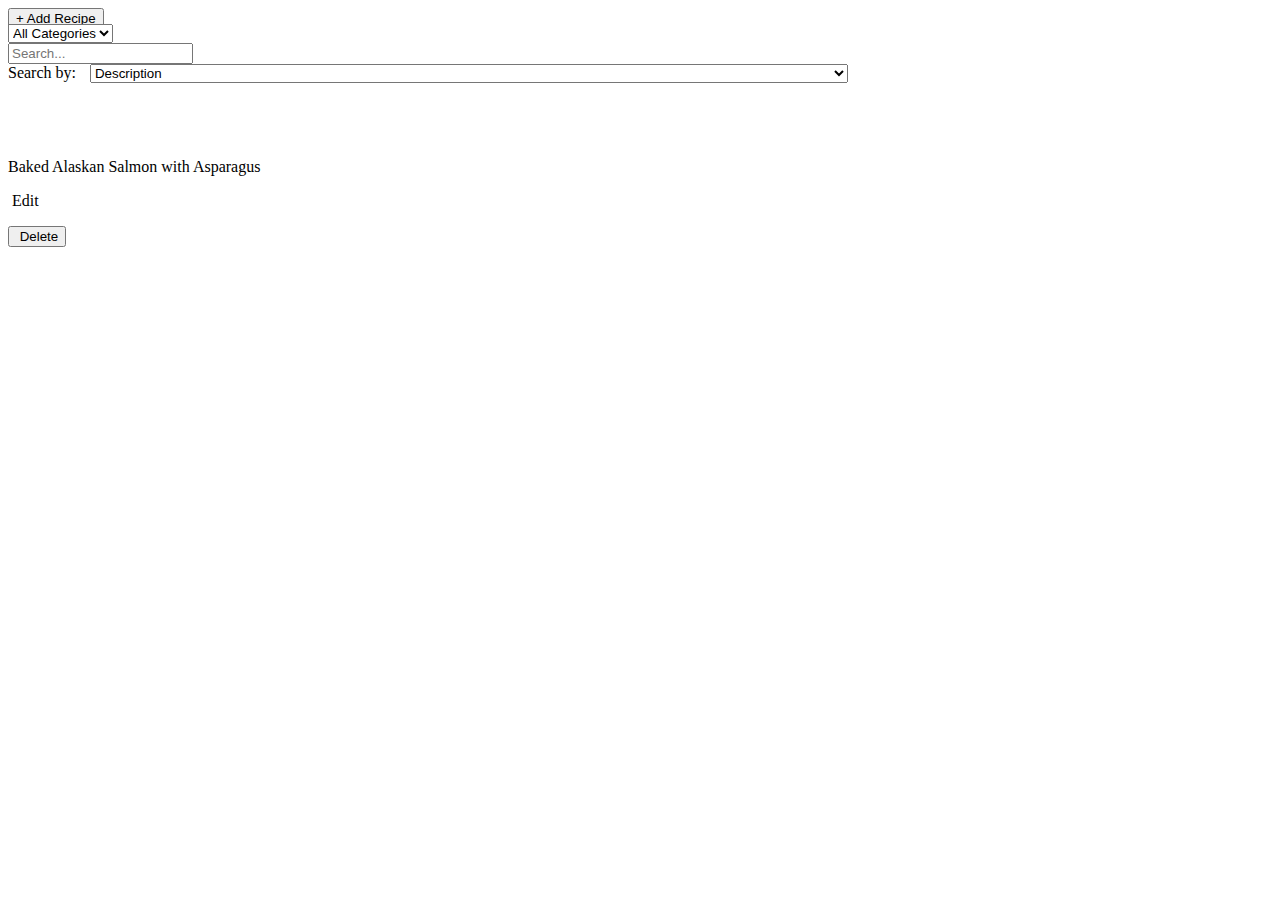
<file: src/main/resources/templates/index.html>
<!doctype html>
<html lang="en" xmlns:th="http://www.thymeleaf.org">
<head th:replace="template :: head('Supreme Recipes')"></head>
<body>

  <div th:replace="template :: navigation"></div>

  <div class="grid-container">

    <div th:replace="template :: chef-logo"></div>

    <div class="grid-100">

      <div class="recipes">
        <div class="grid-100 row controls">
          <div class="flush-right">
            <form action="/recipes/add">
              <button style="margin-right: 10px">+ Add Recipe</button>
            </form>
        </div>
          </div>
        <div class="grid-100 row controls">
          <form action="/search" method="get" style="margin: -5px 0 75px">
            <div class="grid-25">
              <select name="category">
                <option value="">All Categories</option>
                <option th:each="category: ${categories}" th:value="${category}" th:text="${category.name}">Breakfast</option>
              </select>
            </div>
            <div class="grid-35">
              <input placeholder="Search..." name="searchQuery" th:value="${search}"/>
            </div>
            <div class="grid-40">
              <p style="display:inline;">Search by:</p>
              <select name="method" style="width: 60%; margin-left: 10px;">
                <option value="description">Description</option>
                <option value="ingredient">Ingredient</option>
              </select>
            </div>
          </form>
        </div> <div class="clear"></div>
        <div th:each="recipe : ${allRecipes}">
        <div class="grid-100 row addHover" style="border-radius: 0;">

            <div class="grid-70">
              <div style="display:inline;">
                <form th:replace="template :: favoritedHeart"></form>
              </div>
              <a th:href="@{|/recipes/${recipe.id}|}">
              <p th:text="${recipe.name}">
                Baked Alaskan Salmon with Asparagus
              </p>
              </a>
            </div>

          <div class="hoverBlock" th:if="${authenticated}">
            <div class="grid-30">
              <div class="flush-right">
                <p>
                  <a th:href="@{|/recipes/${recipe.id}/edit|}"> <img th:src="@{/assets/images/edit.svg}" height="12px"/> Edit </a>
                  <form th:action="@{|/recipes/${recipe.id}/delete|}" method="post"><button type="submit"><img th:src="@{/assets/images/delete.svg}" height="12px"/> Delete </button></form>
                </p>
              </div>
            </div>
          </div>
        </div> <div class="clear"></div>
        </div>
        <div class="row">&nbsp;</div>

      </div> <!-- recipes -->
    </div> <!-- grid-100 -->
  </div> <!-- grid-container -->
</body>
</html>
</file>
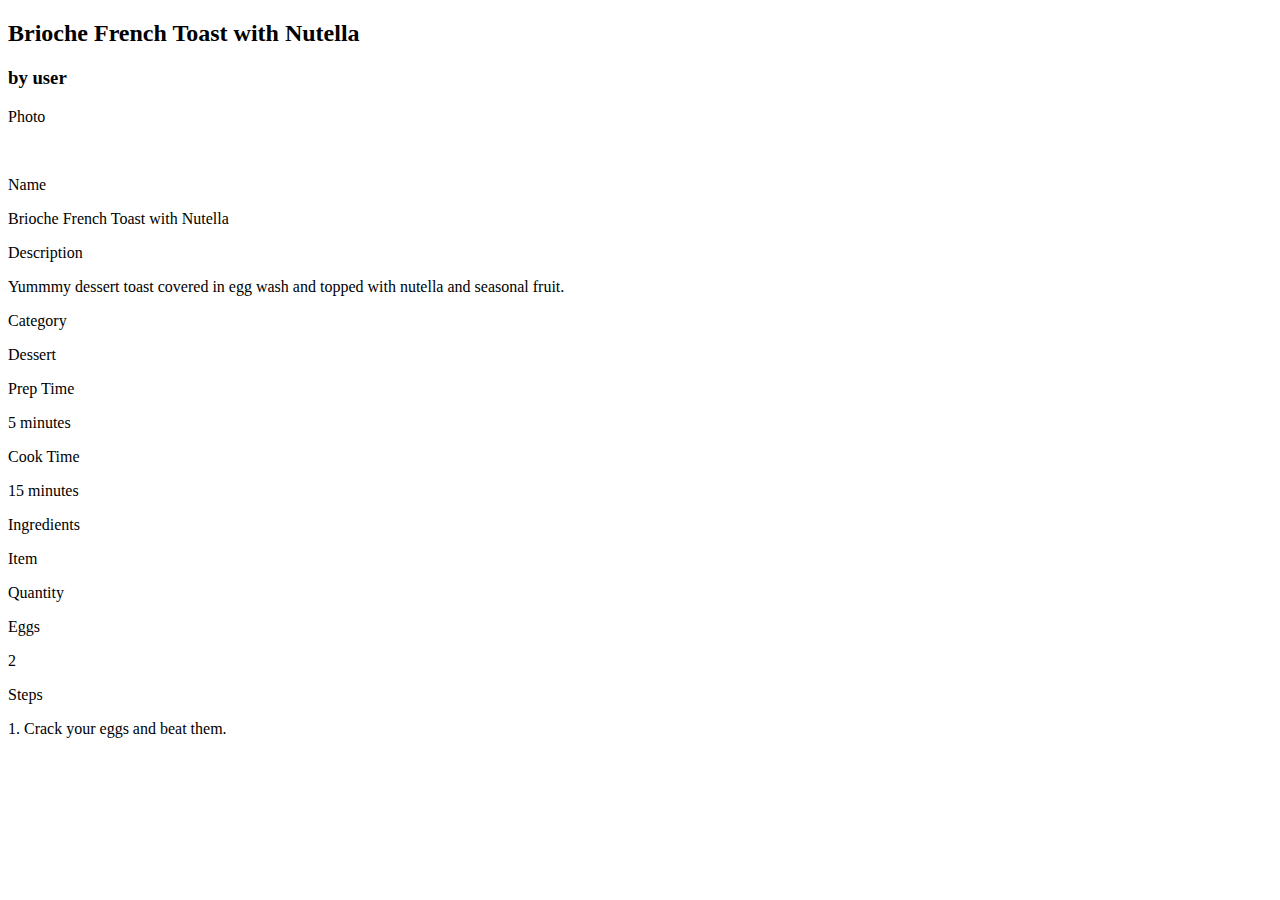
<file: src/main/resources/templates/detail.html>
<!doctype html>
<html lang="en">
<head th:replace="template::head(|${recipe.name} - Supreme Recipes|)"></head>

<body>

  <nav th:replace="template :: navigation">
  </nav>

  <div class="grid-container">

    <div th:replace="template :: chef-logo"></div>

    <div th:replace="template :: flash"></div>

    <div class="grid-100">

      <div class="recipes">

        <div class="grid-100 row controls">
          <div class="grid-50">
            <h2 th:text="${recipe.name}"> Brioche French Toast with Nutella </h2>
            <a th:href="@{|/users/${recipe.createdBy.id}|}"><h3 th:text="|by ${recipe.createdBy.username}|">by user</h3></a>
          </div>
          <div class="grid-50" style="margin-top: 15px;">
            <div class="flush-right">
              <form th:replace="template :: favoritedHeart"></form>
            </div>
          </div>
        </div> <div class="clear"></div>

        <div class="grid-100 row">
          <div class="grid-20">
            <p>
              <label> Photo </label>
            </p>
          </div>
          <div class="grid-40">
              <img class="recipe-image" th:src="@{${recipe.imageUrl}}" th:alt="|[${recipe.name}]|"/>
          </div>
        </div> <div class="clear"></div>

        <div class="grid-100 row">
          <div class="grid-20">
            <p>
              <label> Name </label>
            </p>
          </div>
          <div class="grid-40">
            <p th:text="${recipe.name}">
              Brioche French Toast with Nutella
            </p>
          </div>
        </div> <div class="clear"></div>

        <div class="grid-100 row">
          <div class="grid-20">
            <p>
              <label> Description </label>
            </p>
          </div>
          <div class="grid-40">
            <p th:text="${recipe.description}">
              Yummmy dessert toast covered in egg wash and topped with nutella and seasonal fruit.
            </p>
          </div>
        </div> <div class="clear"></div>

        <div class="grid-100 row">
          <div class="grid-20">
            <p>
              <label> Category </label>
            </p>
          </div>
          <div class="grid-30">
            <p th:text="${recipe.category}">
              Dessert
            </p>
          </div>
        </div> <div class="clear"></div>

        <div class="grid-100 row">
          <div class="grid-20">
            <p>
              <label> Prep Time </label>
            </p>
          </div>
          <div class="grid-20">
            <p th:text="${recipe.prepTime}">
              5 minutes
            </p>
          </div>
        </div> <div class="clear"></div>

        <div class="grid-100 row">
          <div class="grid-20">
            <p>
              <label> Cook Time </label>
            </p>
          </div>
          <div class="grid-20">
            <p th:text="${recipe.cookTime}">
              15 minutes
            </p>
          </div>
        </div> <div class="clear"></div>

        <div class="grid-100 row">
          <div class="grid-20">
            <p>
              <label> Ingredients </label>
            </p>
          </div>
          <div class="grid-30">
            <p>
              <label> Item </label>
              </p>
            </div>
            <div class="grid-30">
              <p>
                <label> Quantity </label>
                </p>
              </div>

                <div class="ingredient-row" th:each="ingredient: ${recipe.ingredients}">
                  <div class="prefix-20 grid-30">
                    <p th:text="${ingredient.name}">
                      Eggs
                    </p>
                  </div>
                  <div class="grid-10 suffix-10">
                    <p th:text="|${ingredient.quantity} ${ingredient.measurement}|">
                      2
                    </p>
                  </div>
                </div>
              </div> <div class="clear"></div>

              <div class="grid-100 row">
                <div class="grid-20">
                  <p>
                    <label> Steps </label>
                  </p>
                </div>

                  <div class="step-row">
                    <div class="prefix-20 grid-80" th:each="step: ${recipe.instructions}">
                      <p th:text="${step}">
                        1. Crack your eggs and beat them.
                      </p>
                    </div>
                  </div>
                </div> <div class="clear"></div>

                <div class="row">&nbsp;</div>

              </div> <!-- recipes -->
            </div> <!-- grid-100 -->
          </div> <!-- grid-container -->
        </body>
        </html>
</file>
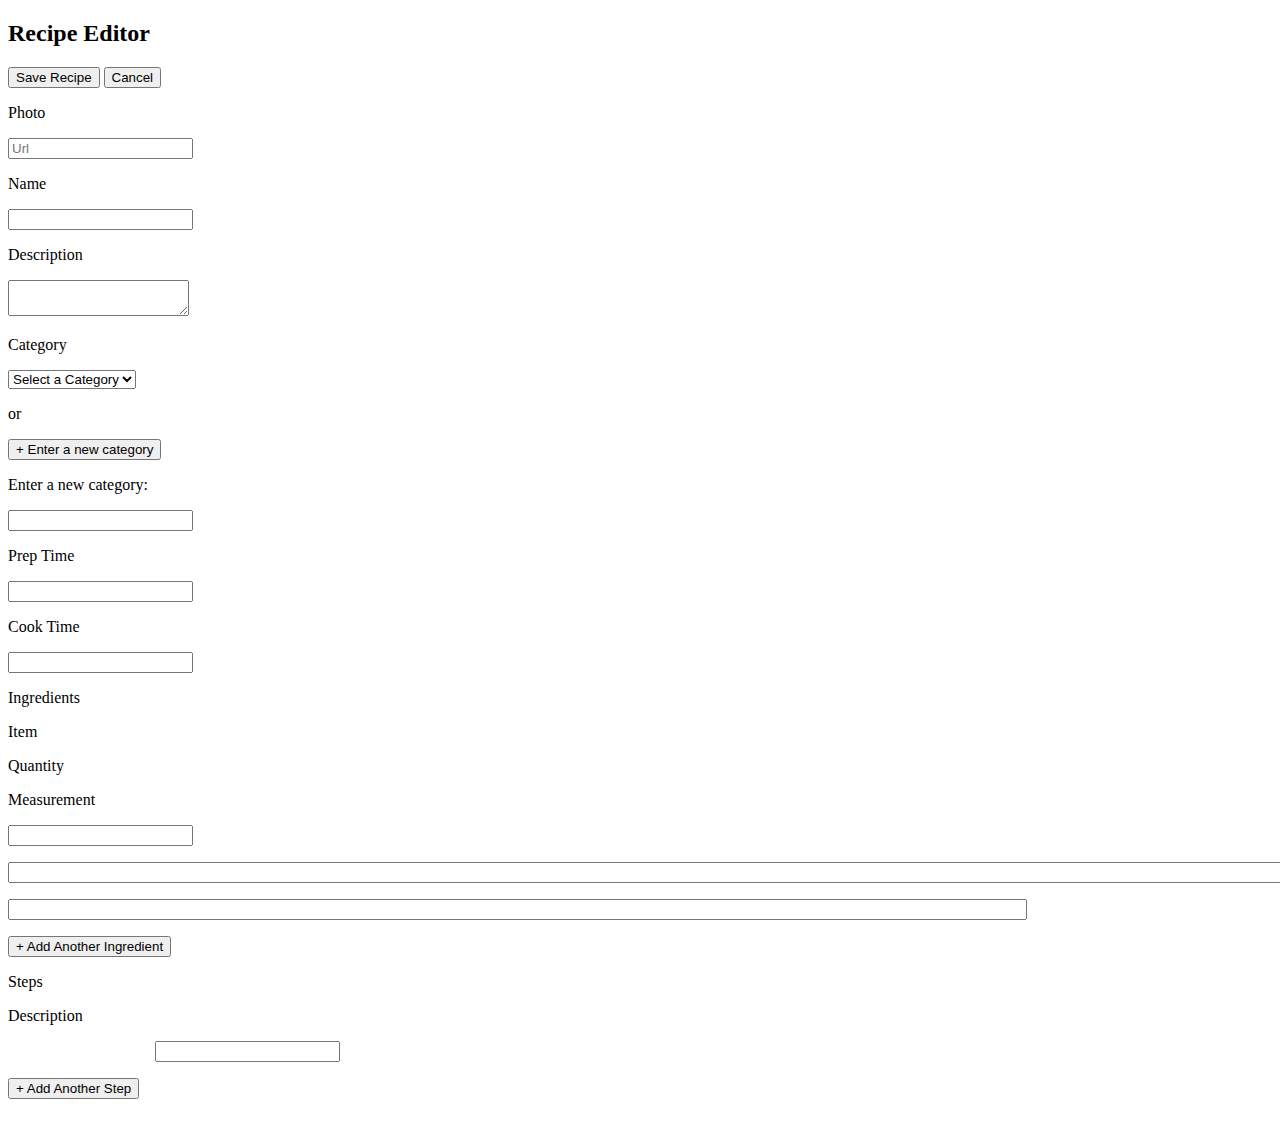
<file: src/main/resources/templates/edit.html>
<!doctype html>
<html lang="en">
<head th:replace="template::head('Recipe Editor | Supreme Recipes')">
</head>

<body>

<nav th:replace="template :: navigation"></nav>

<div class="grid-container">

    <div th:replace="template :: chef-logo"></div>

    <div class="grid-100">

        <div class="recipes">
            <form th:action="@{${action}}" th:object="${recipe}" method="post" id="recipeForm">

            <div class="grid-100 row controls">
                <div class="grid-50">
                    <h2> Recipe Editor </h2>
                </div>
                <div class="grid-50">
                    <div class="flush-right">
                        <button type="button" id="saveRecipe">Save Recipe</button>
                        <button class="secondary"><a th:href="@{${redirect}}">Cancel</a></button>
                    </div>
                </div>
            </div>
            <div class="clear"></div>
                <input type="hidden" th:field="*{id}"/>
                <input type="hidden" th:if="${recipe.createdBy}" th:field="*{createdBy}"/>
                <input type="hidden" th:field="*{version}"/>
            <div class="grid-100 row">
                <div class="grid-20">
                    <p class="label-spacing">
                        <label> Photo </label>
                    </p>
                </div>
                <div class="grid-40">
                    <p>
                        <input placeholder="Url" name="url" th:field="*{imageUrl}"/>
                    </p>
                </div>
            </div>
            <div class="clear"></div>

            <div class="grid-100 row">
                <div class="grid-20">
                    <p class="label-spacing">
                        <label> Name </label>
                    </p>
                </div>
                <div class="grid-40">
                    <p>
                        <input th:field="*{name}" name="name"/>
                    </p>
                </div>
            </div>
            <div class="clear"></div>

            <div class="grid-100 row">
                <div class="grid-20">
                    <p class="label-spacing">
                        <label> Description </label>
                    </p>
                </div>
                <div class="grid-40">
                    <p>
                        <textarea th:field="*{description}"> </textarea>
                    </p>
                </div>
            </div>
            <div class="clear"></div>

            <div class="grid-100 row">
                <div class="grid-20">
                    <p class="label-spacing">
                        <label> Category </label>
                    </p>
                </div>
                <div class="grid-30" id="categories">
                    <p>
                        <select th:field="*{category.name}" id="oldCategories">
                            <option id="noCategory" value="" hidden="hidden">Select a Category</option>
                            <option th:each="category: ${categories}" th:value="${category.name}" th:text="${category.name}">All Categories</option>
                        </select>
                    </p>
                </div>
                <div style="margin-top: 10px">
                <p id="or">or</p>
                <button id="categoryButton" type="button" style="display:inline">+ Enter a new category</button>
                </div>
                <p id="enter">Enter a new category:</p>
                <p id="p">
                    <input id="newCategory" th:field="*{category.name}"/>
                </p>
            </div>
            <div class="clear"></div>

            <div class="grid-100 row">
                <div class="grid-20">
                    <p class="label-spacing">
                        <label> Prep Time </label>
                    </p>
                </div>
                <div class="grid-20">
                    <p>
                        <input th:field="*{prepTime}"/>
                    </p>
                </div>
            </div>
            <div class="clear"></div>

            <div class="grid-100 row">
                <div class="grid-20">
                    <p class="label-spacing">
                        <label> Cook Time </label>
                    </p>
                </div>
                <div class="grid-20">
                    <p>
                        <input th:field="*{cookTime}"/>
                    </p>
                </div>
            </div>
            <div class="clear"></div>

            <div class="grid-100 row">
                <div class="grid-20">
                    <p class="label-spacing">
                        <label> Ingredients </label>
                    </p>
                </div>
                <div class="grid-30">
                    <p class="label-spacing">
                        <label> Item </label>
                    </p>
                </div>
                <div class="grid-20">
                    <p class="label-spacing">
                        <label> Quantity </label>
                    </p>
                </div>
                <div class="grid-30">
                    <p class="label-spacing">
                        <label> Measurement </label>
                    </p>
                </div>
                <div th:each="ingredient: *{ingredients}">
                    <div class="ingredient-row" th:id="'ingredientNumber' + ${ingredientStat.index}">
                        <div class="prefix-20 grid-30">
                            <input type="hidden" th:field="*{ingredients[__${ingredientStat.index}__].id}"/>
                            <p>
                                <input th:field="*{ingredients[__${ingredientStat.index}__].name}"/>
                            </p>
                        </div>
                        <div class="grid-10 suffix-10">
                            <p>
                                <input class="quantity" th:field="*{ingredients[__${ingredientStat.index}__].quantity}" style="width: 214%"/>
                            </p>
                        </div>
                        <div class="grid-30">
                            <p>
                                <input th:field="*{ingredients[__${ingredientStat.index}__].measurement}" style="width: 80%"/>
                            </p>
                        </div>
                    </div>
                </div>
                <div id="newIngredientButton" class="prefix-20 grid-80 add-row">
                    <p>
                        <button type="button" id="newIngredient">+ Add Another Ingredient</button>
                    </p>
                </div>

            </div>
            <div class="clear"></div>

            <div class="grid-100 row">
                <div class="grid-20">
                    <p class="label-spacing">
                        <label> Steps </label>
                    </p>
                </div>
                <div class="grid-80">
                    <p class="label-spacing">
                        <label> Description </label>
                    </p>
                </div>

                <div class="step-row" th:each="instruction: *{instructions}">
                    <div class="prefix-20 grid-80">
                        <p>
                            <input style="margin-left: 147px" th:field="*{instructions[__${instructionStat.index}__]}"/>
                        </p>
                    </div>
                </div>

                <div id="newStepButton" class="prefix-20 grid-80 add-row">
                    <p>
                        <button id="newStep" type="button">+ Add Another Step</button>
                    </p>
                </div>

            </div>
            <div class="clear"></div>

            <div class="row">&nbsp;</div>
            </form>
        </div> <!-- recipes -->
    </div> <!-- grid-100 -->
</div> <!-- grid-container -->
<script
        src="https://code.jquery.com/jquery-3.1.1.js"
        integrity="sha256-16cdPddA6VdVInumRGo6IbivbERE8p7CQR3HzTBuELA="
        crossorigin="anonymous"></script>
<script th:src="@{/assets/js/scripts.js}"></script>
</body>
</html>
</file>
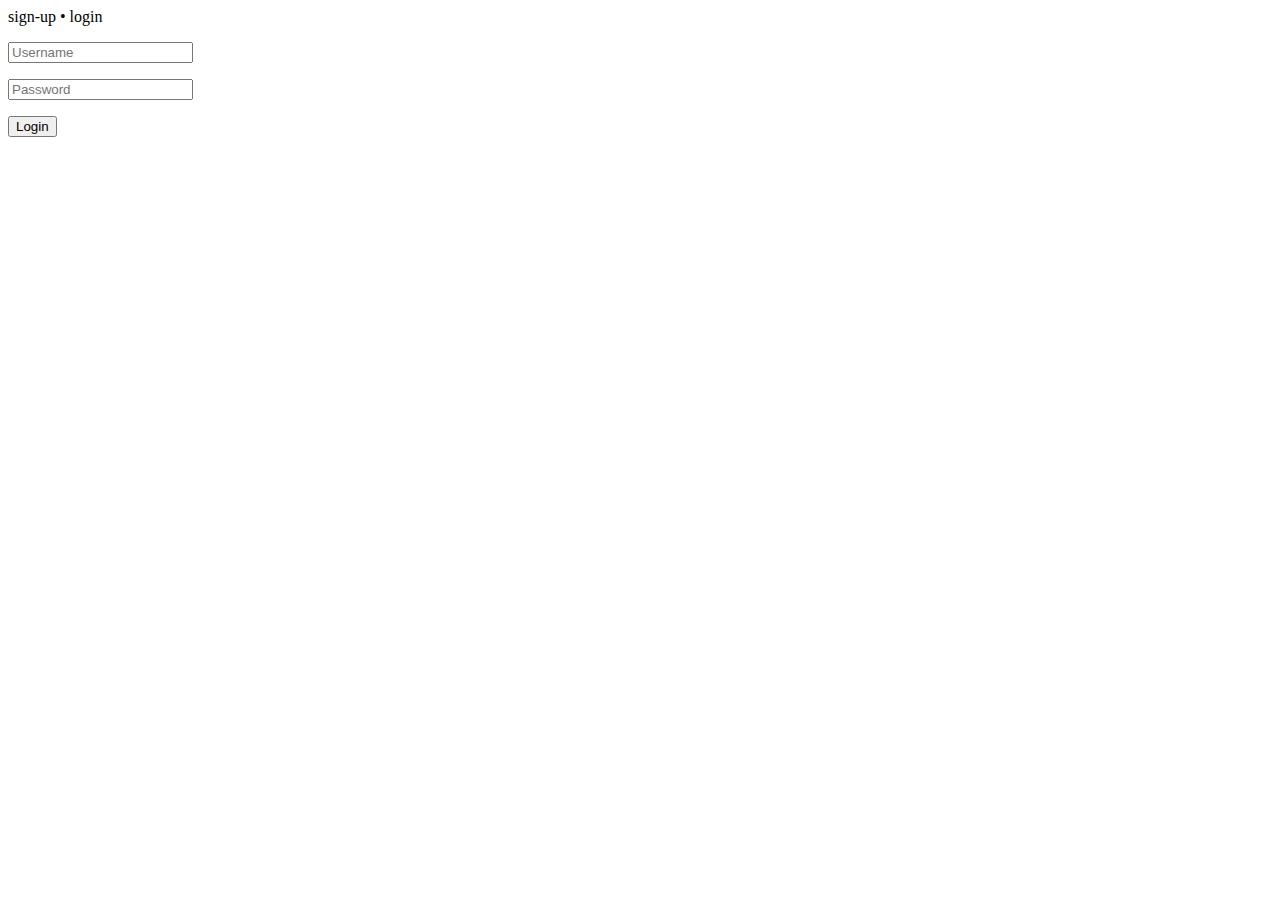
<file: src/main/resources/templates/login.html>
<!doctype html>
<html lang="en" xmlns:th="http://www.thymeleaf.org">
<head>

  <meta charset="utf-8"/>
  <meta name="viewport" content="width=device-width"/>

  <title>Login | Supreme Recipes</title>

  <link href='https://fonts.googleapis.com/css?family=Varela+Round' rel='stylesheet' type='text/css'/>
  <link rel="stylesheet" th:href="@{/assets/css/unsemantic-grid-responsive.css}"/>
  <link rel="stylesheet" th:href="@{/assets/css/styles.css}"/>

</head>
<body>

  <nav>
    <a th:href="@{/signup}">
      sign-up
    </a>
    &bull;
    <a th:href="@{/login}">
      login
    </a>
  </nav>

  <div class="grid-container">

    <div th:replace="template :: chef-logo"></div>

    <div th:replace="template :: flash"></div>

    <div class="grid-100">
      <div class="recipes">
        <form th:action="@{/login}" method="post" th:object="${user}">
        <div class="prefix-20 grid-60 suffix-20">
          <p>
            <input placeholder="Username" th:field="*{username}"/>
          </p>
        </div> <div class="clear"></div>
        <div class="prefix-20 grid-60 suffix-20">
          <p>
            <input placeholder="Password" type="password" th:field="*{password}"/>
          </p>
        </div> <div class="clear"></div>
        <div class="prefix-20 grid-60 suffix-20">
          <p>
            <button>Login</button>
          </p>
        </div> <div class="clear"></div>
        </form>
      </div> <!-- recipes -->
    </div> <!-- grid-100 -->
  </div> <!-- grid-container -->
</body>
</html>
</file>
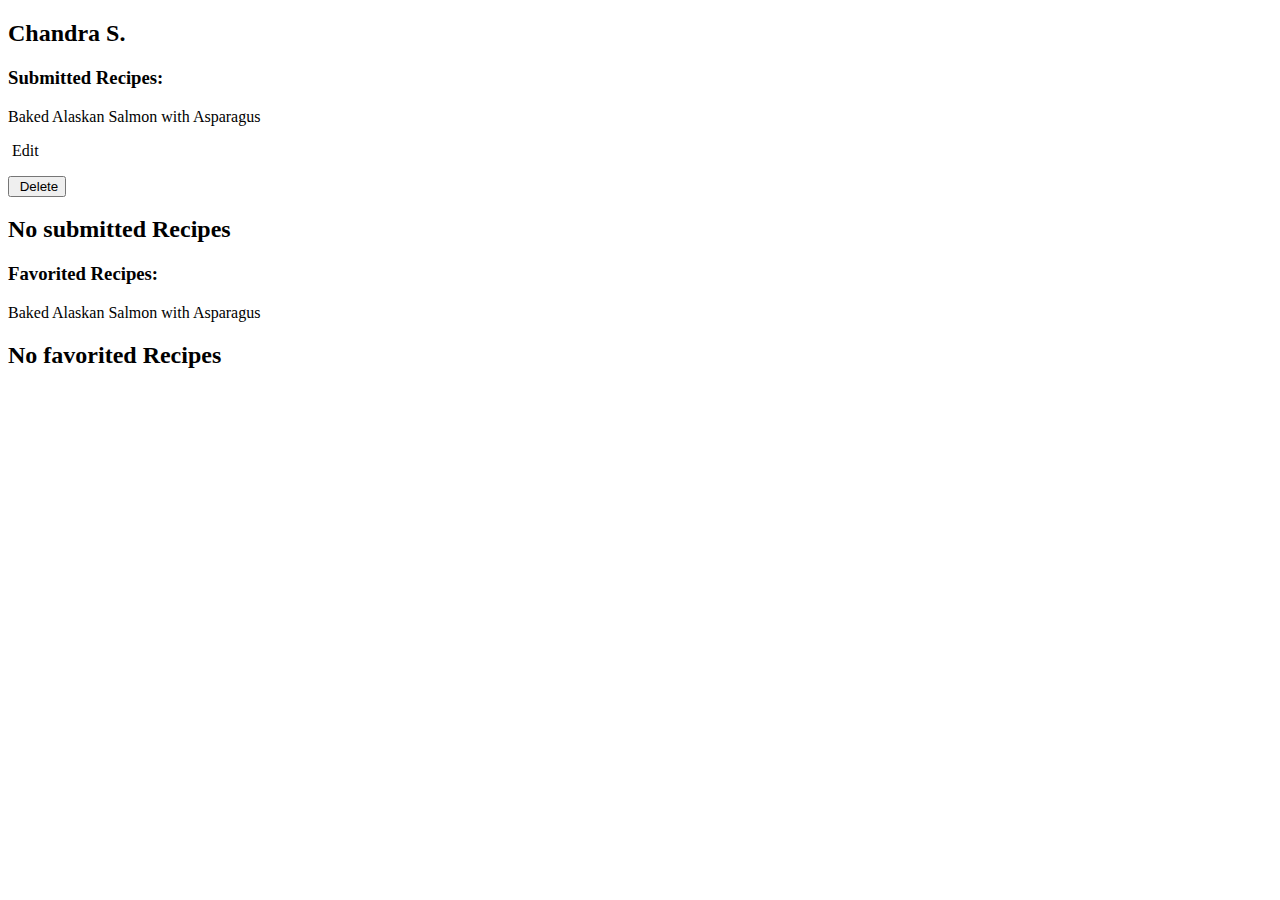
<file: src/main/resources/templates/profile.html>
<!doctype html>
<html lang="en" xmlns:th="http://www.thymeleaf.org">
<head th:replace="template::head(${user.username} + ' | Supreme Recipes')"></head>

<body>

<nav th:replace="template :: navigation"></nav>

<div class="grid-container">

    <div th:replace="template :: chef-logo"></div>

    <div class="grid-100">

        <div class="recipes">

            <div class="grid-100 row controls section">
                <div class="grid-100">
                    <h2 th:text="${user.username}"> Chandra S. </h2>
                </div>
            </div>
        </div>
        <div class="recipes">
            <div class="grid-100 row controls">
                <div class="grid-100">
                    <h3> Submitted Recipes: </h3>
                </div>
            </div>
            <div th:each="recipe : ${user.createdRecipes}">
                <div class="grid-100 row addHover" style="border-radius: 0;">
                    <a th:href="@{|/recipes/${recipe.id}|}">
                        <div class="grid-70">
                            <p th:text="${recipe.name}">
                                Baked Alaskan Salmon with Asparagus
                            </p>
                        </div>
                    </a>
                    <div class="hoverBlock" th:if="${authenticated}">
                        <div class="grid-30">
                            <div class="flush-right">
                                <p>
                                    <a th:href="@{|/recipes/${recipe.id}/edit|}"> <img th:src="@{/assets/images/edit.svg}" height="12px"/> Edit </a>
                                <form th:action="@{|/recipes/${recipe.id}/delete|}" method="post"><button type="submit"><img th:src="@{/assets/images/delete.svg}" height="12px"/> Delete </button></form>
                                </p>
                            </div>
                        </div>
                    </div>
                </div>
            </div>
            <div th:if="${#lists.isEmpty(user.createdRecipes)}">
                <h2>No submitted Recipes</h2>
            </div>
            </div>
            <div class="recipes">
                <div class="grid-100 row controls">
                    <div class="grid-100">
                        <h3> Favorited Recipes: </h3>
                    </div>
                </div>
                <div th:if="!${#lists.isEmpty(user.favoritedRecipes)}">
                    <div th:each="recipe : ${user.favoritedRecipes}">
                        <div class="grid-100 row addHover" style="border-radius: 0;">
                            <a th:href="@{|/recipes/${recipe.id}|}">
                                <div class="grid-70">
                                    <p th:text="${recipe.name}">
                                        Baked Alaskan Salmon with Asparagus
                                    </p>
                                </div>
                            </a>
                            <div class="hoverBlock">
                                <div class="grid-30">
                                    <div class="flush-right">
                                    </div>
                                </div>
                            </div>
                        </div>
                    </div>
                </div>
                <div th:if="${#lists.isEmpty(user.favoritedRecipes)}">
                    <h2>No favorited Recipes</h2>
                </div>
            </div>
        </div>
    </div> <!-- recipes -->
</div> <!-- grid-100 --><!-- grid-container -->
</body>
</html>
</file>
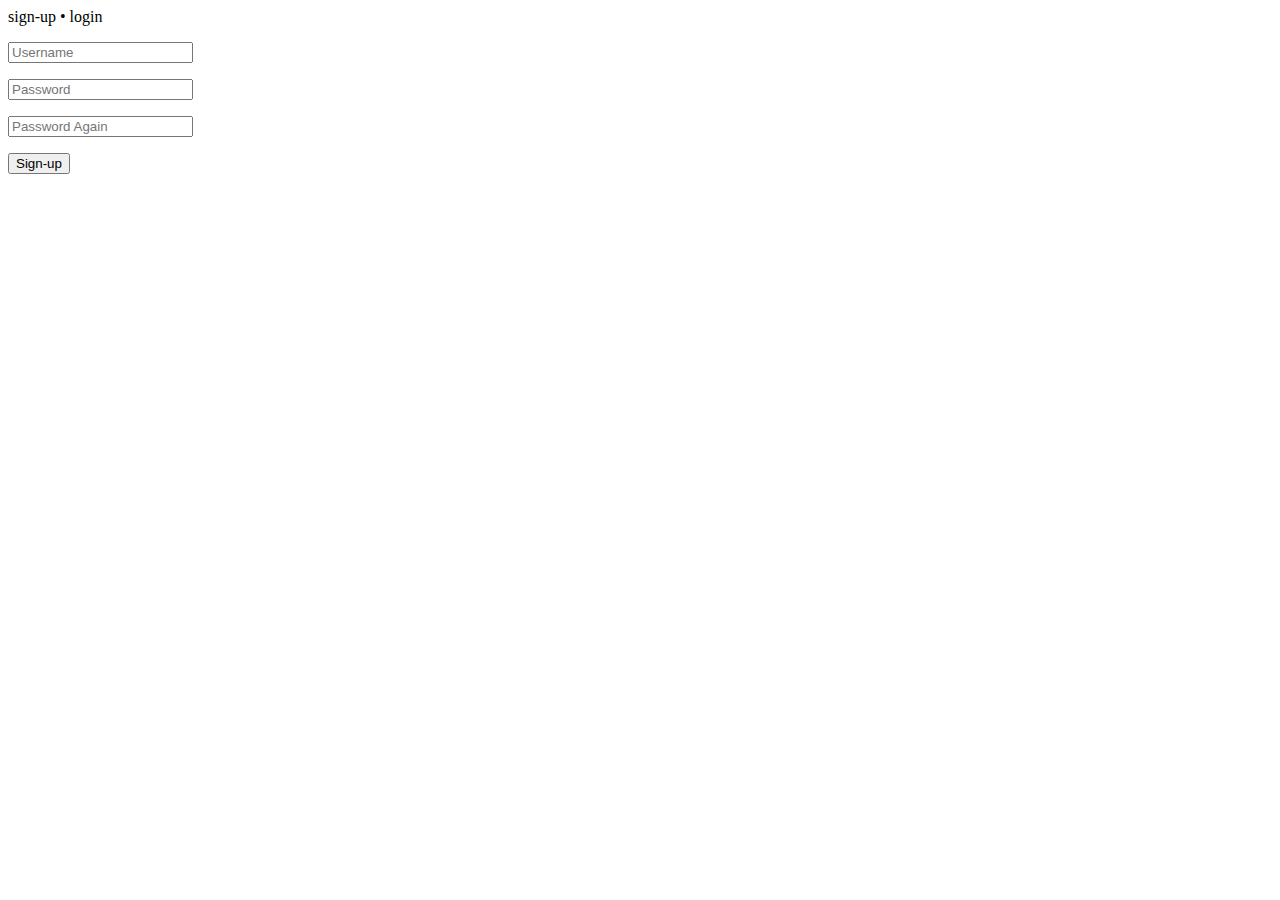
<file: src/main/resources/templates/signup.html>
<!doctype html>
<html lang="en" xmlns:th="www.thymeleaf.com">
<head th:replace="template::head('Sign Up | Supreme Recipes')"></head>

<body>

<nav>
  <a th:href="@{/signup}">
    sign-up
  </a>
  &bull;
  <a th:href="@{/login}">
    login
  </a>
</nav>

<div class="grid-container">

  <div th:replace="template :: chef-logo"></div>

    <div class="grid-100">
      <div th:replace="template :: flash"></div>
      <div class="recipes">
        <form th:action="@{/newUser}" method="post" th:object="${user}" id="signupForm">
          <input type="hidden" th:field="*{id}"/>
          <input type="hidden" th:field="*{version}"/>
        <div class="prefix-20 grid-60 suffix-20">
          <p>
            <input th:field="*{username}" placeholder="Username"/>
          </p>
        </div> <div class="clear"></div>
        <div class="prefix-20 grid-60 suffix-20">
          <p>
            <input th:field="*{password}" placeholder="Password" type="password" id="firstPassword"/>
          </p>
        </div> <div class="clear"></div>
        <div class="prefix-20 grid-60 suffix-20">
          <p>
            <input placeholder="Password Again" type="password" id="secondPassword"/>
          </p>
        </div> <div class="clear"></div>
        <div class="prefix-20 grid-60 suffix-20">
          <p>
            <button type="button" id="signupButton">Sign-up</button>
          </p>
        </div> <div class="clear"></div>
        </form>
      </div> <!-- recipes -->
    </div> <!-- grid-100 -->
  </div> <!-- grid-container -->
<script
        src="https://code.jquery.com/jquery-3.1.1.js"
        integrity="sha256-16cdPddA6VdVInumRGo6IbivbERE8p7CQR3HzTBuELA="
        crossorigin="anonymous"></script>
<script th:src="@{/assets/js/scripts.js}"></script>
</body>
</html>
</file>
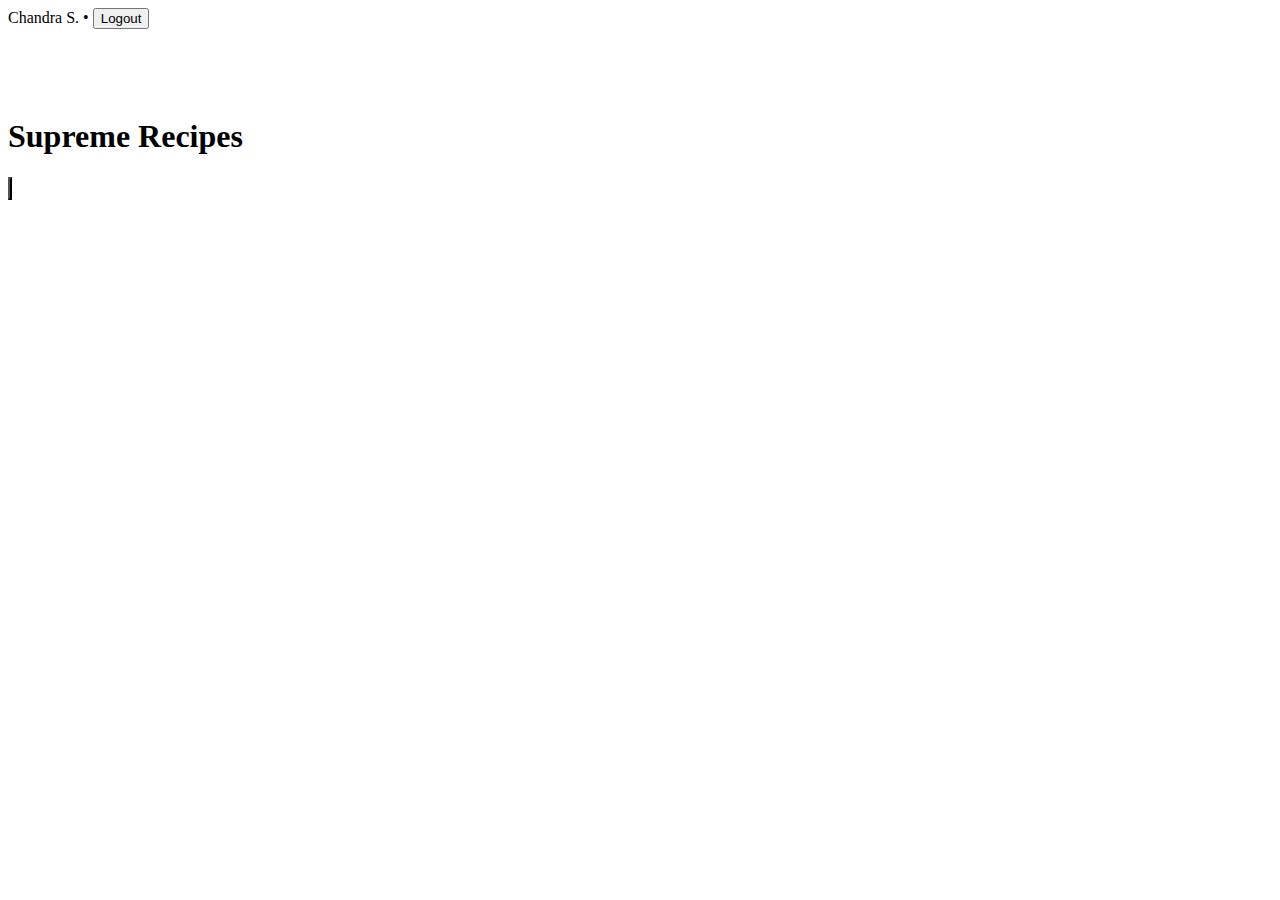
<file: src/main/resources/templates/template.html>
<!DOCTYPE html>
<html>
<head th:fragment="head(title)">

    <meta charset="utf-8"/>
    <meta name="viewport" content="width=device-width"/>

    <title th:text="${title}">Login | Supreme Recipes</title>

    <link href='https://fonts.googleapis.com/css?family=Varela+Round' rel='stylesheet' type='text/css'/>
    <link rel="stylesheet" th:href="@{/assets/css/unsemantic-grid-responsive.css}"/>
    <link rel="stylesheet" th:href="@{/assets/css/styles.css}"/>

</head>
<body>

<nav th:fragment="navigation">
        <a th:href="@{/profile}" th:text="${currentUser.username}">
            Chandra S.
        </a>
        &bull;
        <form th:action="@{/logout}" method="post" style="display: inline">
            <button>Logout</button>
        </form>
</nav>

<div th:fragment="chef-logo" class="grid-100">
    <a th:href="@{/recipes}">
        <h1>
            <img th:src="@{/assets/images/chefbot.svg}" height="60px"/>
            <br/>
            Supreme Recipes
        </h1>
    </a>
</div>

<div class="flash" th:if="${flash}" th:classappend="${#strings.toLowerCase(flash.status)}" th:text="${flash.message}" th:fragment="flash">
</div>
<form th:fragment="favoritedHeart" th:action="@{|/recipes/${recipe.id}/favorite|}" method="post" style="display:inline">
    <button type="submit" style="display: inline; background: white; padding: 0;">
<img th:src="${recipe.isFavorited(currentUser)} ? @{/assets/images/favorited.svg} : @{/assets/images/favorite.svg}" style="height: 16px;">
    </button>
</form>
</body>
</html>
</file>
